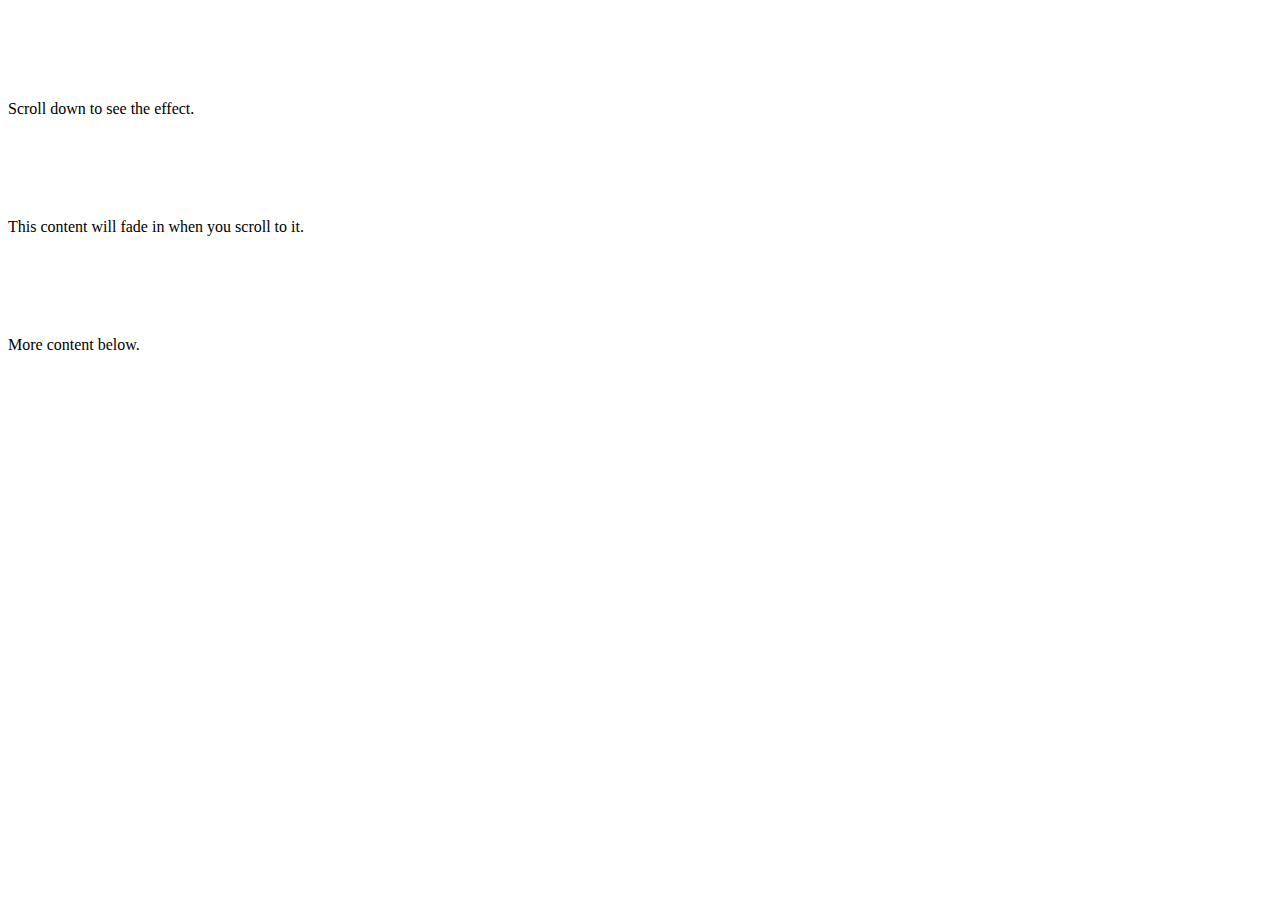
<file: fadein.html>
<!DOCTYPE html>
<html lang="en">
<head>
    <meta charset="UTF-8">
    <meta name="viewport" content="width=device-width, initial-scale=1.0">
    <title>Fade In on Scroll</title>
    <style>
        .fade-in {
            opacity: 0;
            transition: opacity 2s ease-in;
        }

        .visible {
            opacity: 1;
        }

        /* Just for styling the example */
        .content {
            margin: 100px 0;
        }
    </style>
</head>
<body>
    <div class="content">Scroll down to see the effect.</div>
    <div class="fade-in">This content will fade in when you scroll to it.</div>
    <div class="content">More content below.</div>

    <script>
        const fadeInElements = document.querySelectorAll('.fade-in');

        function checkVisibility() {
            fadeInElements.forEach(element => {
                const rect = element.getBoundingClientRect();
                if (rect.top < window.innerHeight && rect.bottom >= 0) {
                    element.classList.add('visible');
                }
            });
        }

        window.addEventListener('scroll', checkVisibility);
        window.addEventListener('load', checkVisibility); // Initial check on load
    </script>
</body>
</html>
</file>
